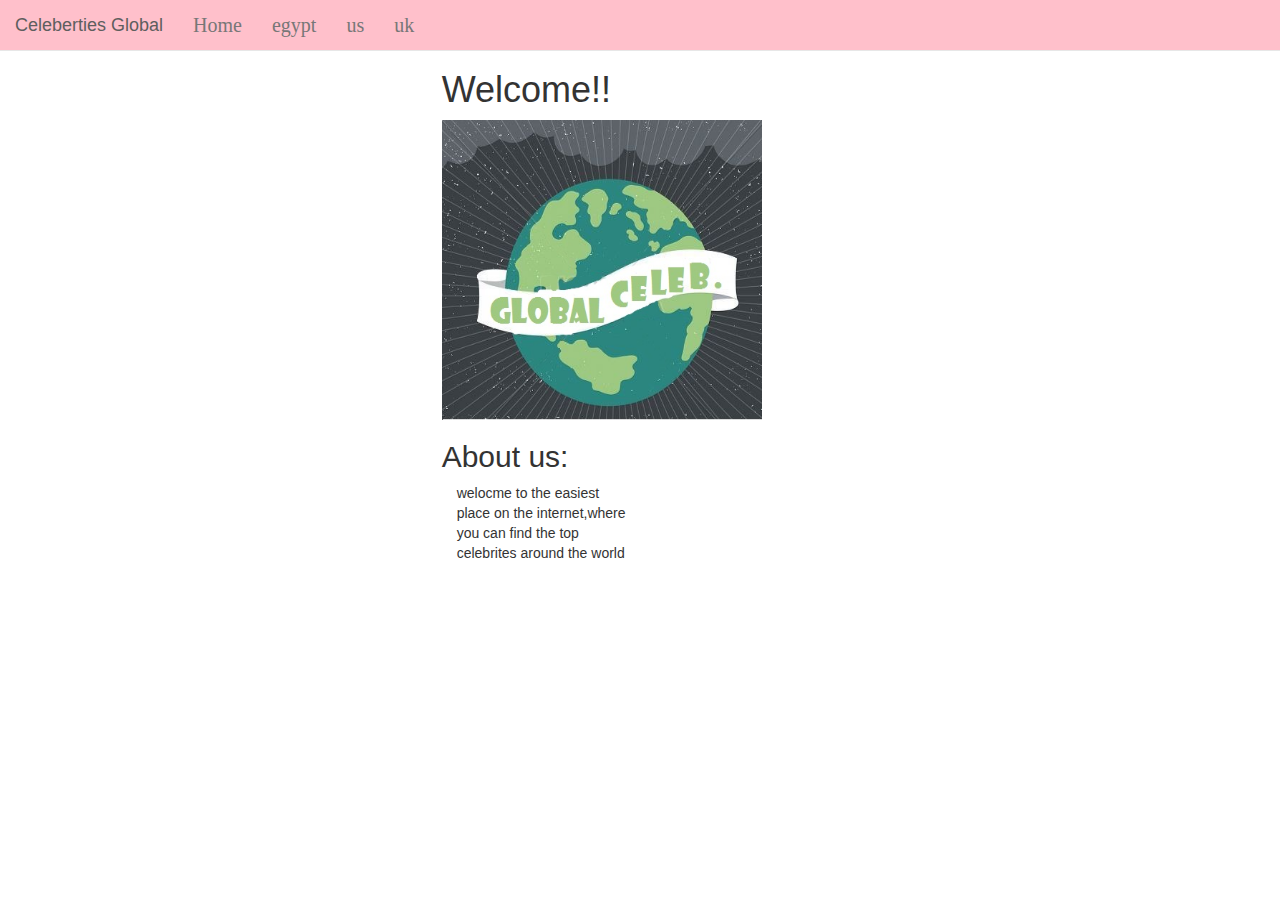
<file: index.html>
<!DOCTYPE html>
<html>
<head>
<title>celeberties-Global</title>
<link rel="stylesheet" type="text/css" href="css/bootstrap.css">
<link rel="stylesheet" type="text/css" href="css/style.css">
</head>
<body>
<nav class="navbar navbar-default navbar-fixed-top">
  <div class="container-fluid">
    <div class="navbar-header">
      <span class="navbar-brand">Celeberties Global</span>
    </div>
    <ul class="nav navbar-nav">
      <li><a href="index.html">Home</a></li>
      <li><a href="egypt.html">egypt</a></li>
      <li><a href="usp.html">us</a></li>
      <li><a href="uk2 (2).html">uk</a></li>
      
    </ul>
  </div>
</nav>
<div class= "col-md-4"></div>
<div class= "col-md-6">
<H1>Welcome!!</H1>


<img src="img/125939231.jpg" alt="celeberties-Global" height="300" width="320">

<h2>About us:</h2>

<div class ="col-md-4">
<p>welocme to the easiest place on the internet,where you can find the top celebrites around the world</p>
</div>
	
</div>
<div class="col-md-3"></div>
</body>                                                                                                                                                       
</html>
</file>
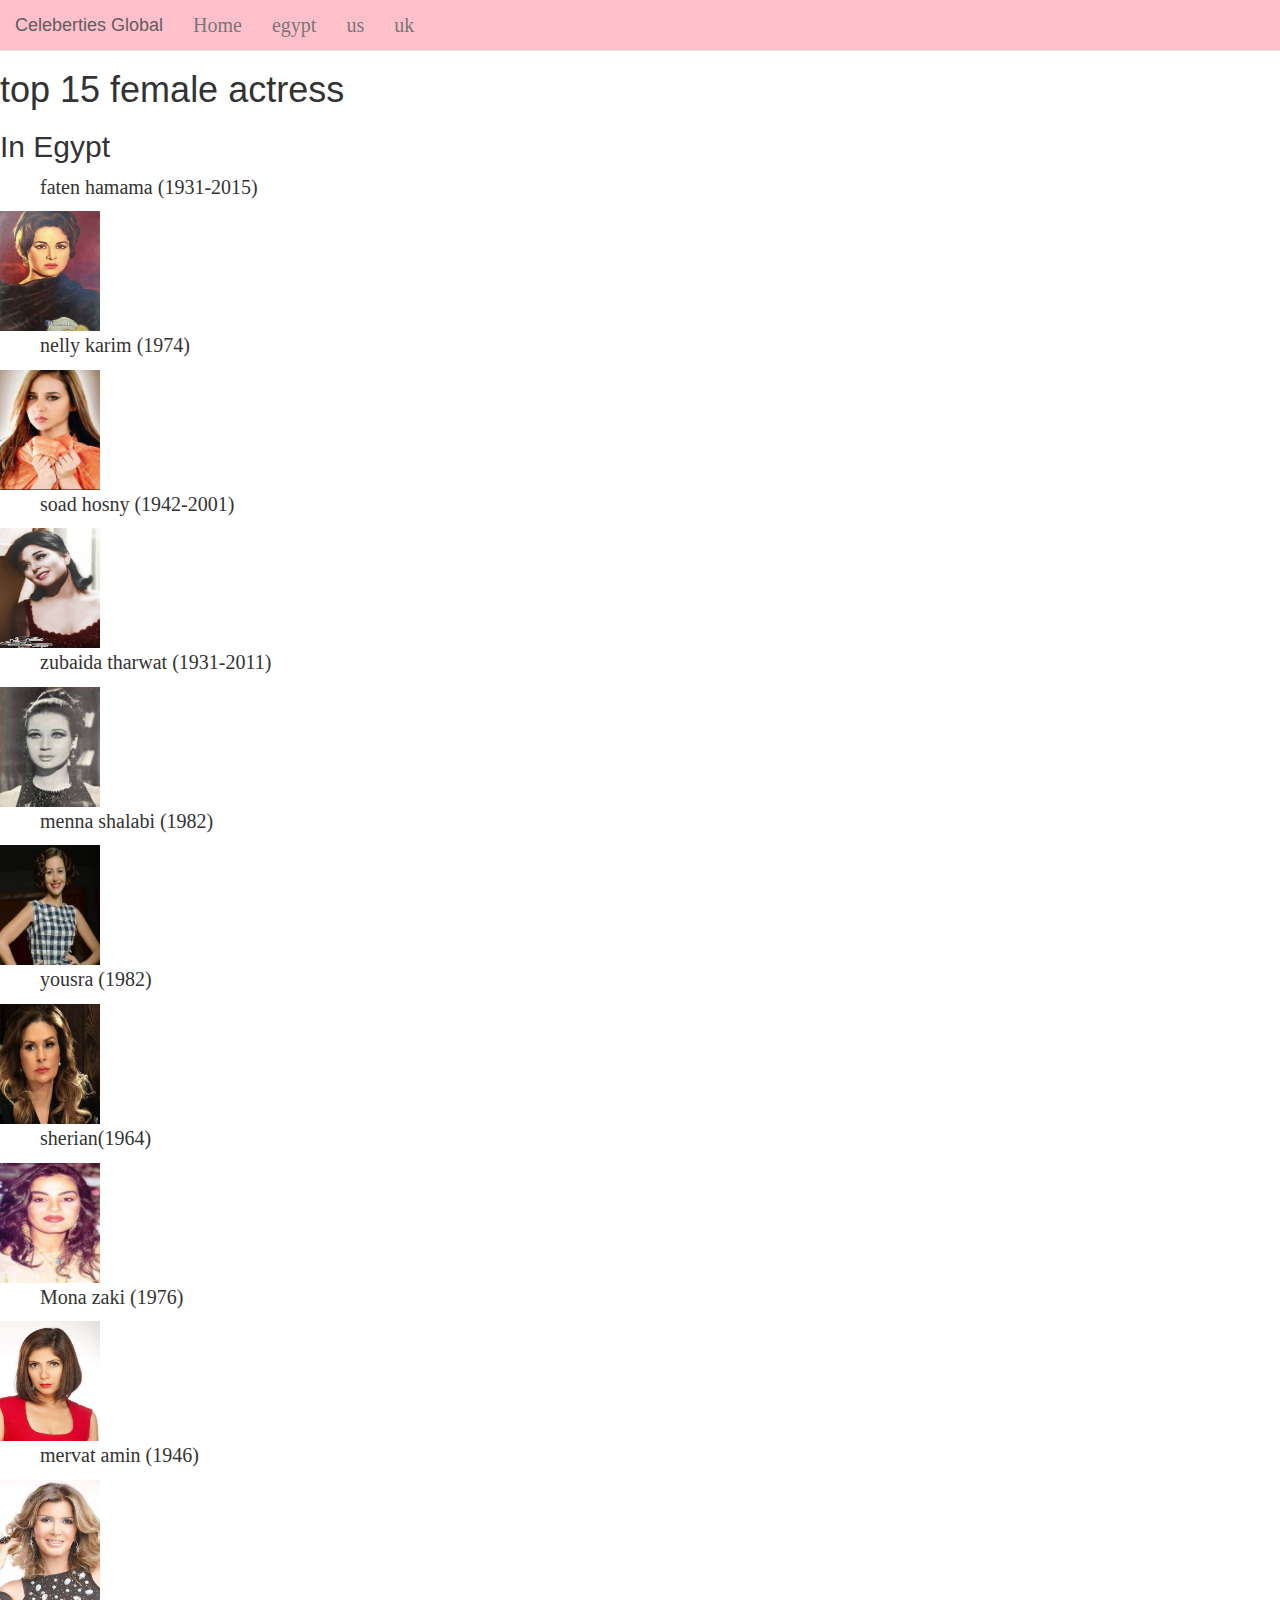
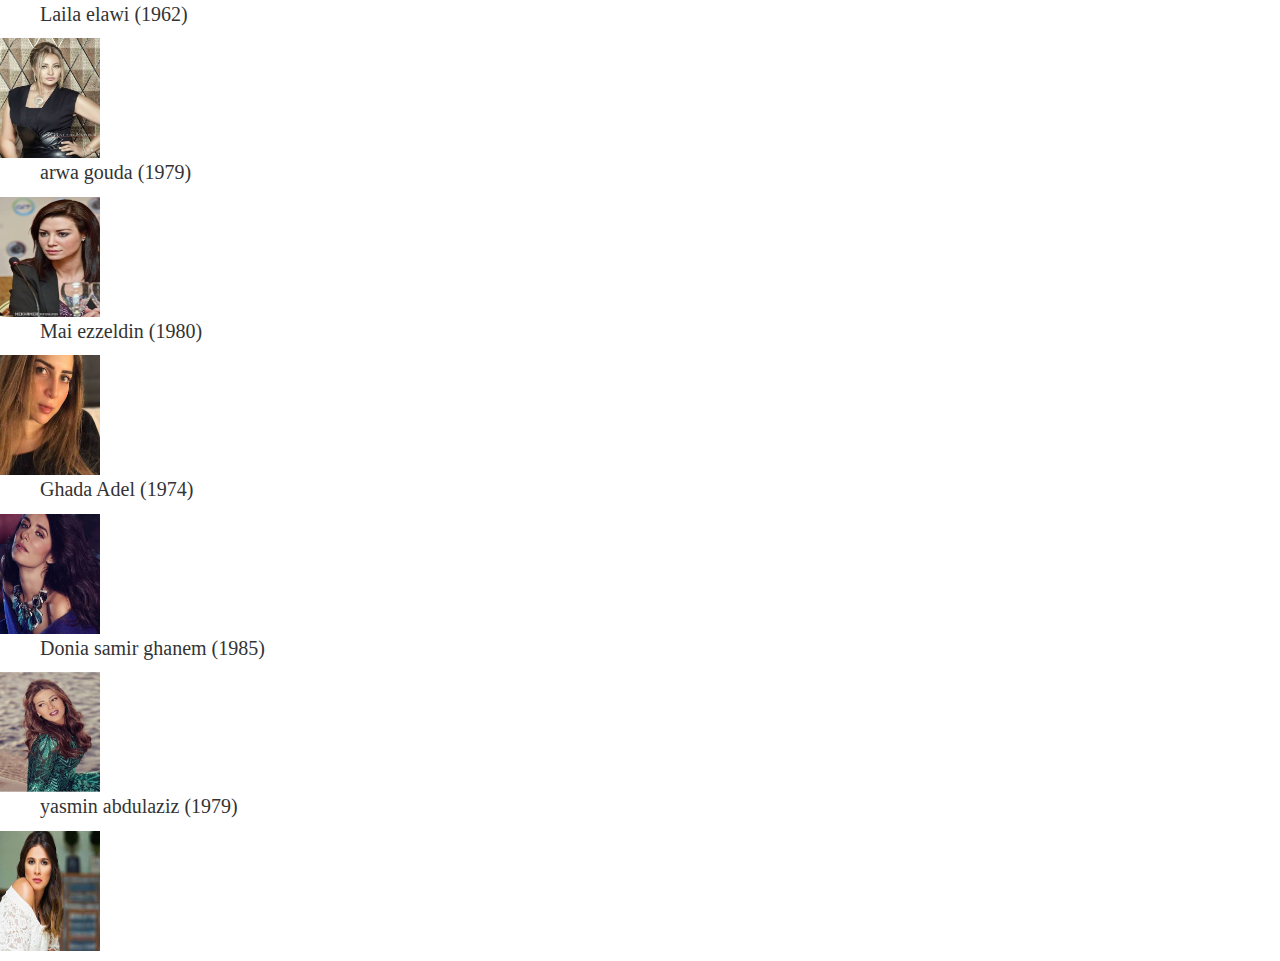
<file: celebrites2.html>
<!DOCTYPE html>
<html>
<head>
	<title> </title>
	<h1>top 15 female actress</h1>
	<h2>In Egypt</h2>
	<link rel="stylesheet" type="text/css" href="css/bootstrap.css">
<link rel="stylesheet" type="text/css" href="css/style.css">
</head>
<body>
<nav class="navbar navbar-default navbar-fixed-top">
  <div class="container-fluid">
    <div class="navbar-header">
      <span class="navbar-brand">Celeberties Global</span>
    </div>
    <ul class="nav navbar-nav">
      <li><a href="index.html">Home</a></li>
      <li><a href="egypt.html">egypt</a></li>
      <li><a href="usp.html">us</a></li>
      <li><a href="uk2 (2).html">uk</a></li>
      
    </ul>
  </div>
</nav>
<p>
<ul>faten hamama (1931-2015)</ul>
<img src="img/IMG_1667.JPG" alt=" faten hamama" height="120" width="100">
<ul>nelly karim (1974)</ul>
<img src="img/IMG_1668.JPG" alt="nelly karim" height="120" width="100">
<ul>soad hosny (1942-2001)</ul>
<img src="img/IMG_1669.JPG" alt="soad hosny" height="120" width="100">
<ul>zubaida tharwat (1931-2011)</ul>
<img src="img/IMG_1670.JPG" alt="zubaida tharwat" height="120" width="100">
<ul>menna shalabi (1982)</ul>
<img src="img/IMG_1671.JPG" alt=" mena shalabi" height="120" width="100">
<ul>yousra (1982)</ul>
<img src="img/IMG_1672.JPG" alt="yousra" height="120" width="100">
<ul>sherian(1964)</ul>
<img src="img/IMG_1673.JPG" alt="sherian" height="120" width="100">
<ul>Mona zaki (1976)</ul>
<img src="img/IMG_1674.JPG" alt=" Mona zaki" height="120" width="100">
<ul>mervat amin (1946)</ul>
<img src="img/IMG_1675.JPG" alt=" mervat amin" height="120" width="100">
<ul>Laila elawi (1962)</ul>
<img src="img/IMG_1676.JPG" alt=" laila elawi" height="120" width="100">
<ul> arwa gouda (1979)</ul>
<img src="img/IMG_1677.JPG" alt=" arwa gouda" height="120" width="100">
<ul>Mai ezzeldin (1980)</ul>
<img src="img/IMG_1678.JPG" alt=" mai ezzeldin" height="120" width="100">
<ul> Ghada Adel (1974)</ul>
<img src="img/IMG_1679.JPG" alt=" ghada adel " height="120" width="100">
<ul> Donia samir ghanem (1985)</ul>
<img src="img/IMG_1680.JPG" alt=" donia samir ghanem" height="120" width="100">
<ul>yasmin abdulaziz (1979)</ul>
<img src="img/IMG_1681.JPG" alt="yasmin abdelaziz" height="120" width="100">
</p>
</body>
</html>
</file>
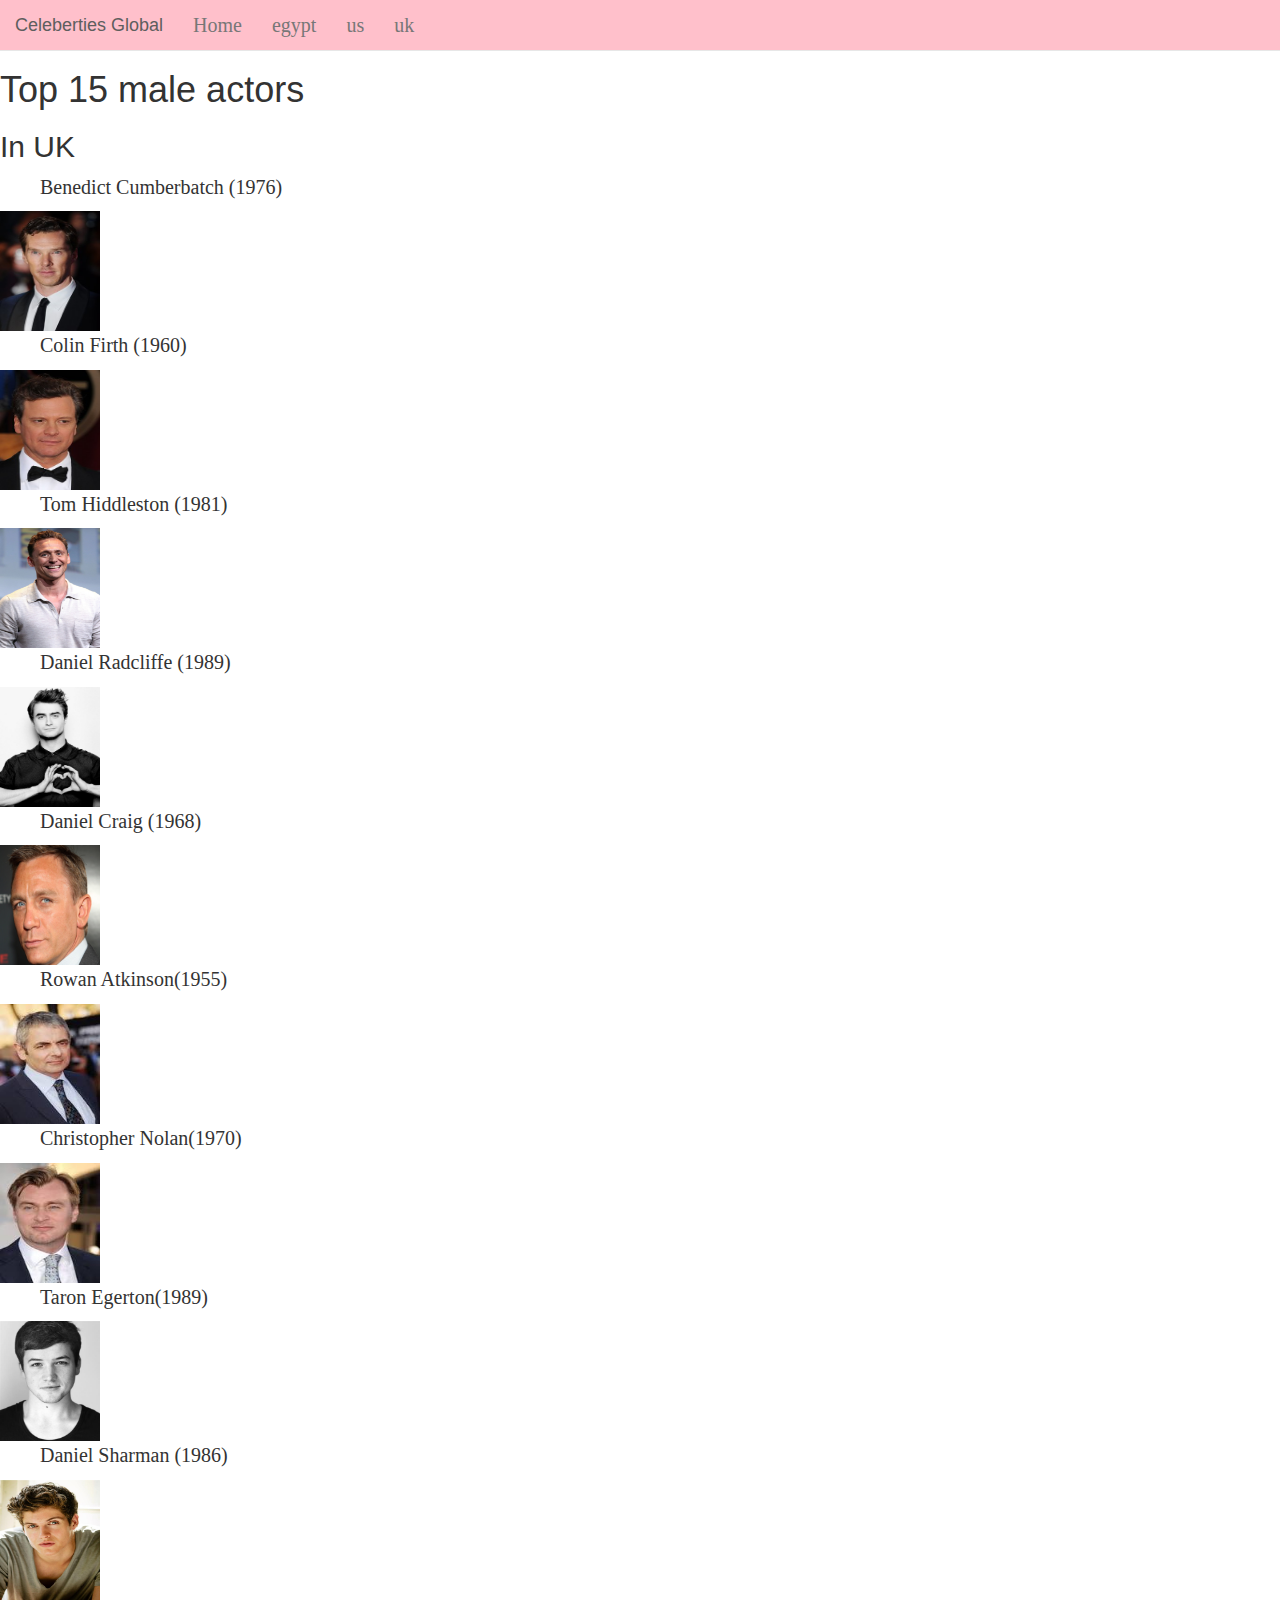
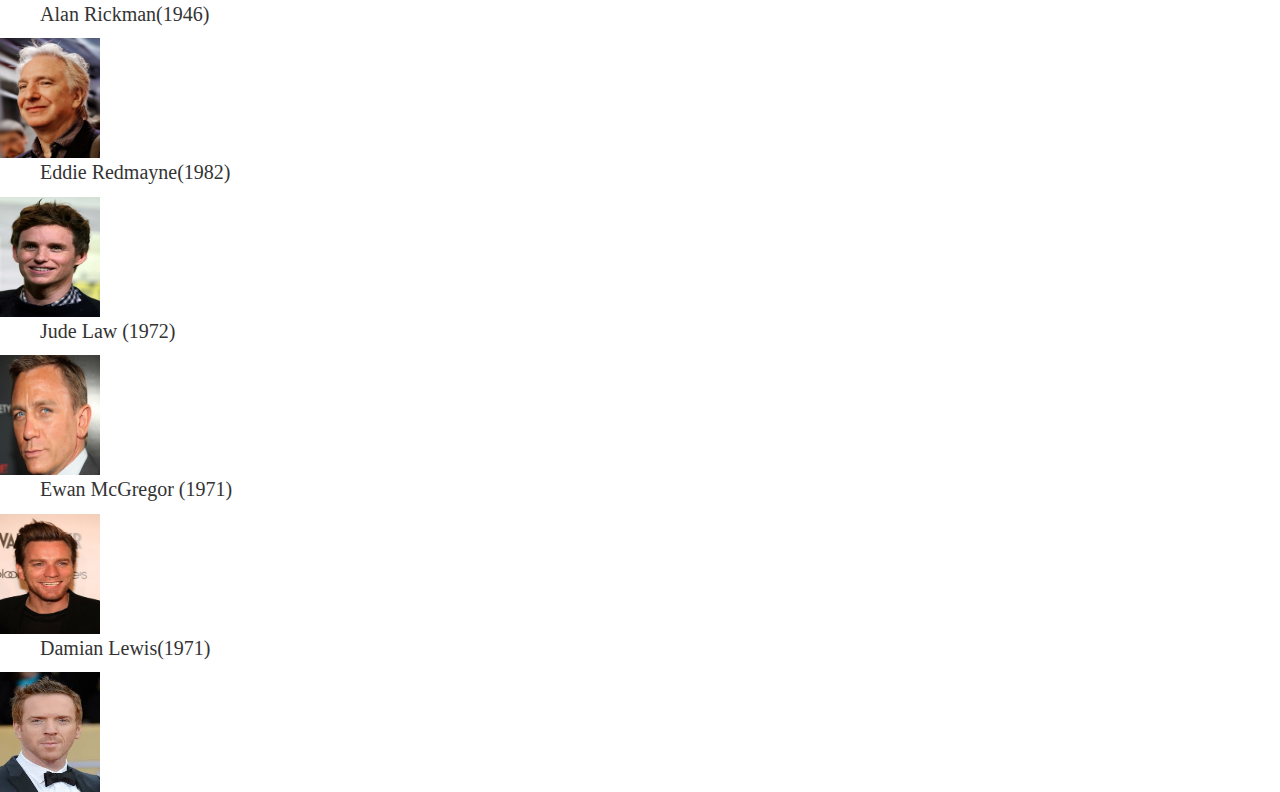
<file: uk.html>
<!DOCTYPE html>
<html>
<head>
	<title></title>
	<link rel="stylesheet" type="text/css" href="css/bootstrap.css">
<link rel="stylesheet" type="text/css" href="css/style.css">  
</head>
<body>
	<h1>Top 15 male actors</h1>
	<h2> In UK</h2>
<nav class="navbar navbar-default navbar-fixed-top">
  <div class="container-fluid">
    <div class="navbar-header">
      <span class="navbar-brand">Celeberties Global</span>
    </div>
    <ul class="nav navbar-nav">
      <li><a href="index.html">Home</a></li>
      <li><a href="egypt.html">egypt</a></li>
      <li><a href="usp.html">us</a></li>
      <li><a href="uk2 (2).html">uk</a></li>
      
    </ul>
  </div>
</nav>
<p>
<ul> Benedict Cumberbatch (1976)</ul>
<img src="img/MV5BMjE0MDkzMDQwOF5BMl5BanBnXkFtZTgwOTE1Mjg1MzE@._V1_UY317_CR2,0,214,317_AL_.jpg" alt="" height="120" width="100">
<ul> Colin Firth (1960)</ul>
<img src="img/MV5BMTUxMDMwMTI4MF5BMl5BanBnXkFtZTcwMzE2MzQxMw@@._V1_UY317_CR6,0,214,317_AL_.jpg" alt="" height="120" width="100">
<ul> Tom Hiddleston (1981)</ul>
<img src="img/Tom_Hiddleston_by_Gage_Skidmore_3.jpg" alt="" height="120" width="100">
<ul>Daniel Radcliffe (1989) </ul>
<img src="img/88fd197b3bf75d45e48d402db9129740--danielle-radcliffe-daniel-radcliffe-hot.jpg" alt="" height="120" width="100">
<ul> Daniel Craig (1968)</ul>
<img src="img/daniel-craig-201264-2-402.jpg" alt="" height="120" width="100">
<ul>Rowan Atkinson(1955) </ul>
<img src="img/download.jpg" alt="" height="120" width="100">
<ul> Christopher Nolan(1970)</ul>
<img src="img/download (1).jpg" alt="" height="120" width="100">
<ul> Taron Egerton(1989)</ul>
<img src="img/Taron Egerton.jpg" alt="" height="120" width="100">
<ul> Daniel Sharman (1986)</ul>
<img src="img/daniel-sharman-1326501929.jpg" alt="" height="120" width="100">
<ul> Alan Rickman(1946)</ul>
<img src="img/Alan_Rickman_cropped_and_retouched.jpg" alt="" height="120" width="100">
<ul> Eddie Redmayne(1982)</ul>
<img src="img/Eddie_Redmayne_by_Gage_Skidmore.jpg" alt="" height="120" width="100">
<ul>Jude Law (1972)</ul>
<img src="img/daniel-craig-201264-2-402.jpg" alt="" height="120" width="100">
<ul> Ewan McGregor (1971)</ul>
<img src="img/MV5BMTg1MjQ0MDg0Nl5BMl5BanBnXkFtZTcwNjYyNjI5Mg@@._V1_UX214_CR0,0,214,317_AL_.jpg" alt="" height="120" width="100">
<ul> Damian Lewis(1971)</ul>
<img src="img/downl2oad.jpg" alt="" height="120" width="100">
</body>
</html>
</file>
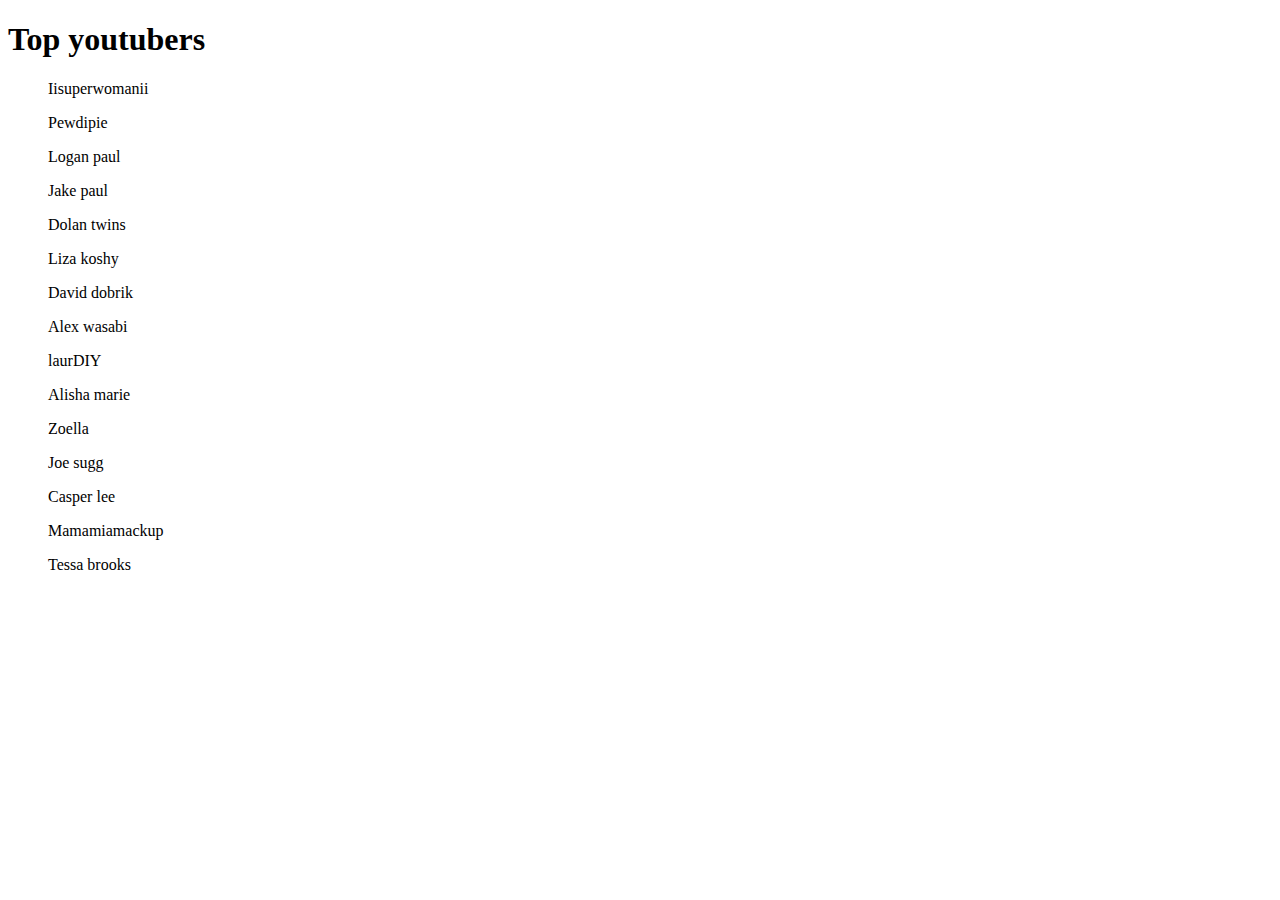
<file: youtubers.html>
<!DOCTYPE html>
<html>
<head>
	<title></title>
	<h1>Top youtubers</h1>
</head>
<body>
<p>
<ul> Iisuperwomanii</ul>
<ul> Pewdipie</ul>
<ul> Logan paul</ul>
<ul> Jake paul</ul>
<ul> Dolan twins</ul>
<ul> Liza koshy</ul>
<ul> David dobrik</ul>
<ul> Alex wasabi</ul>
<ul> laurDIY</ul>
<ul> Alisha marie</ul>
<ul> Zoella</ul>
<ul> Joe sugg</ul>
<ul> Casper lee</ul>
<ul> Mamamiamackup</ul>
<ul>Tessa brooks </ul>
</body>
</html>
</file>
<file: css/style.css>
body {
	padding-top: 50px;
}
img:hover {
	 -moz-transform: scale(1.3);
 -webkit-transform: scale(1.3);
 transform: scale(1.3);
}
ul {
	font-family: Verdana;
	font-size: 20px;
}
.navbar {
	background-color: pink;
}
</file>
